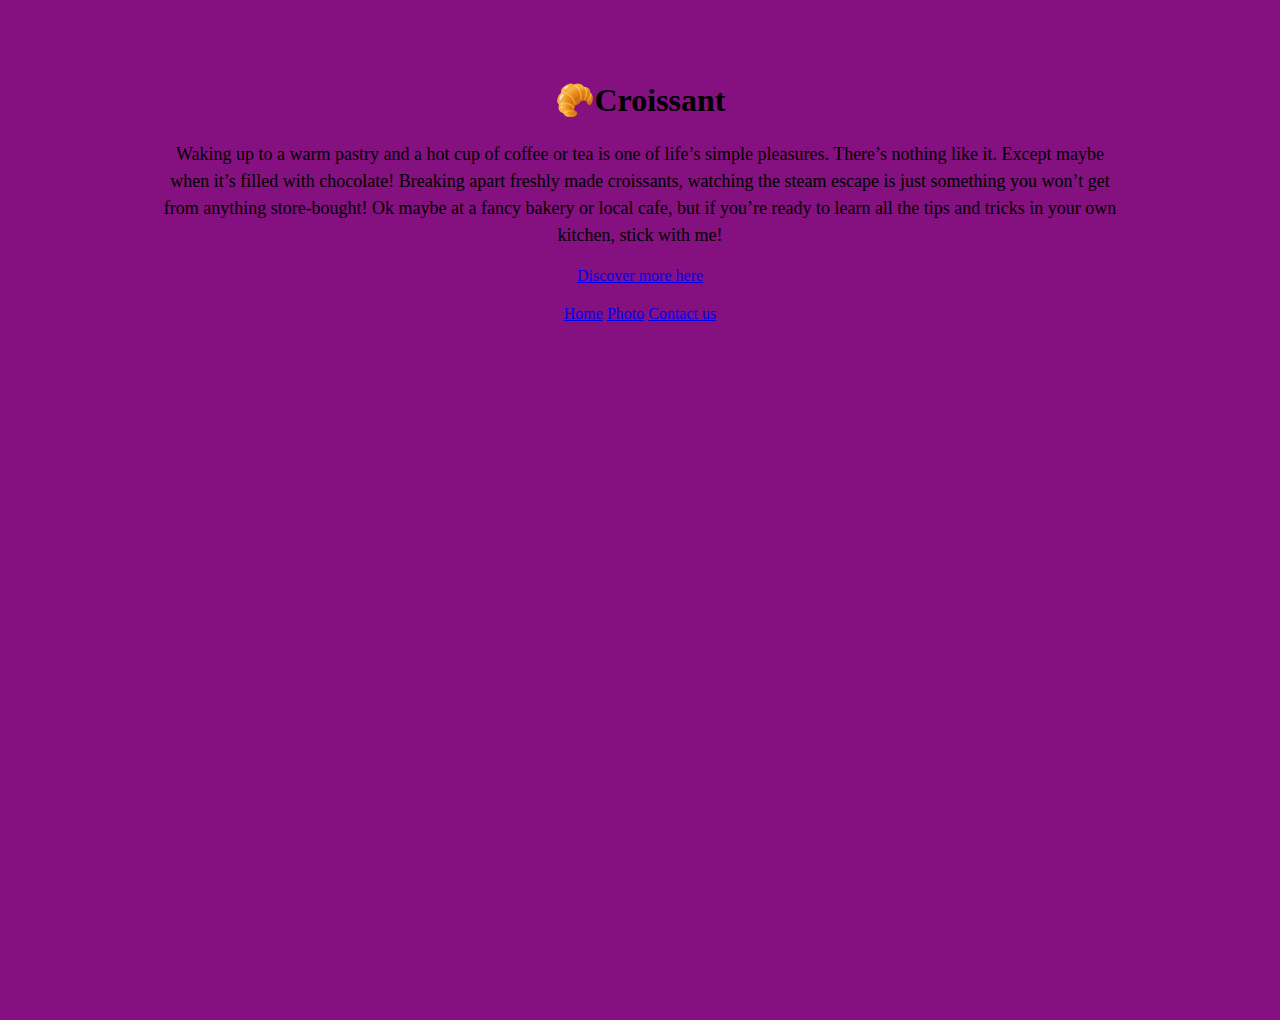
<file: index.html>
<!DOCTYPE html>
<html lang="en">
  <head>
    <meta charset="UTF-8" />
    <meta http-equiv="X-UA-Compatible" content="IE=edge" />
    <meta name="viewport" content="width=device-width, initial-scale=1.0" />
    <title>
      Croissant Easy Recipe and other homemade treats, plus meaning and
      introduction:Breads and Sweets
    </title>
    <link href="/css/styles.css" rel="stylesheet" type="text/css" />
    <meta
      name="description"
      content="Croissant Easy Recipe and other homemade treats, plus meaning and introduction by Breads and Sweets Company"
    />
  </head>
  <body>
    <div class="selection">
      <h1>🥐Croissant</h1>
      <div>
        <p class="index-paragraph">
          Waking up to a warm pastry and a hot cup of coffee or tea is one of
          life’s simple pleasures. There’s nothing like it. Except maybe when
          it’s filled with chocolate! Breaking apart freshly made croissants,
          watching the steam escape is just something you won’t get from
          anything store-bought! Ok maybe at a fancy bakery or local cafe, but
          if you’re ready to learn all the tips and tricks in your own kitchen,
          stick with me!
        </p>
        <a
          href="https://breadsandsweets.com/croissant-recipe/"
          title="Croissant making"
          target="_blank"
          >Discover more here</a
        >
      </div>
    </div>
    <footer>
      <a href="/index.html" title="Home-page">Home</a>
      <a href="/photo.html" title="Croissant photo">Photo</a>
      <a href="/contact.html" title="Contact us">Contact us</a>
    </footer>
  </body>
</html>
</file>
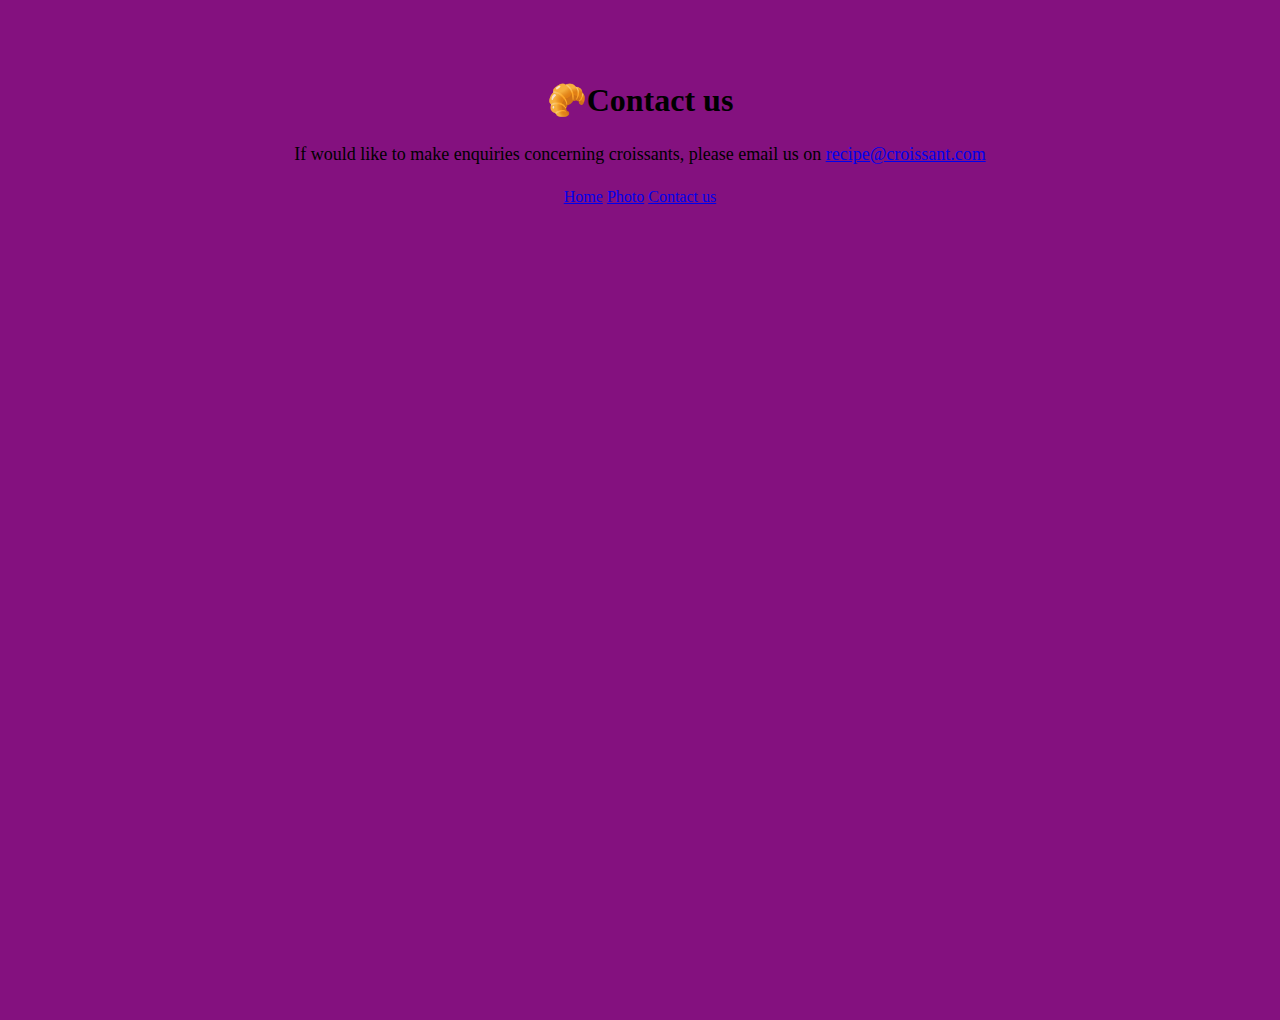
<file: contact.html>
<!DOCTYPE html>
<html lang="en">
  <head>
    <meta charset="UTF-8" />
    <meta http-equiv="X-UA-Compatible" content="IE=edge" />
    <meta name="viewport" content="width=device-width, initial-scale=1.0" />
    <title>
      Contact us on Croissant.com for any more inquiries not answered on this
      page
    </title>
    <link href="/css/styles.css" rel="stylesheet" type="text/css" />
    <meta
      name="description"
      content="Croissant Easy Recipe and other homemade treats, plus meaning and introduction by Breads and Sweets Company"
    />
  </head>
  <body>
    <div class="selection">
      <h1>🥐Contact us</h1>
      <p>
        If would like to make enquiries concerning croissants, please email us
        on
        <a href="mailto:recipe@croissant.com" title="Contact email"
          >recipe@croissant.com
        </a>
      </p>

      <footer>
        <a href="/index.html" title="Home-page">Home</a>
        <a href="/photo.html" title="Croissant photo">Photo</a>
        <a href="/contact.html" title="Contact us">Contact us</a>
      </footer>
    </div>
  </body>
</html>
</file>
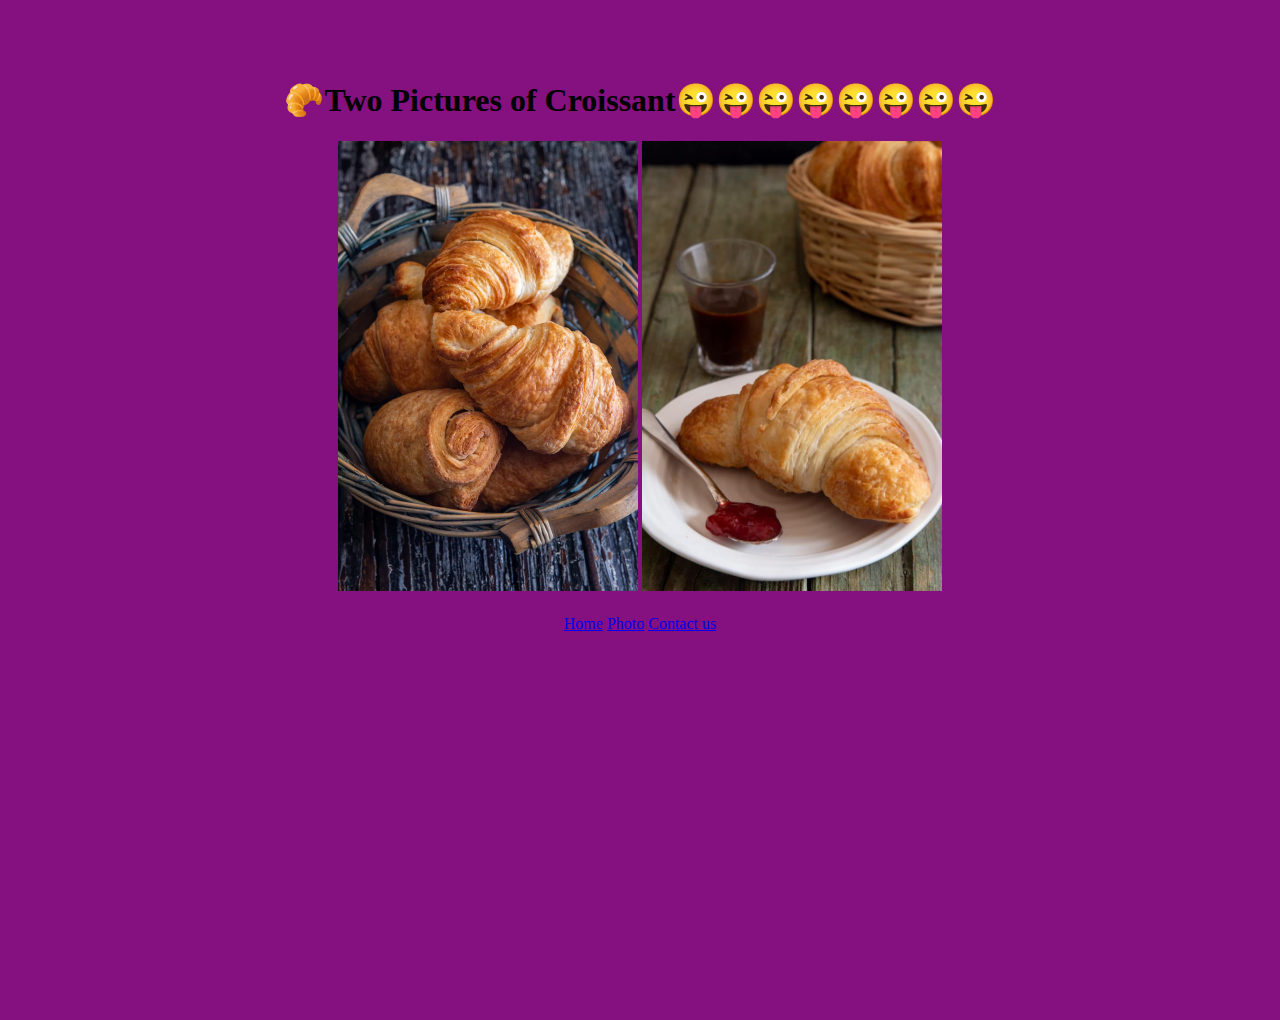
<file: photo.html>
<!DOCTYPE html>
<html lang="en">
  <head>
    <meta charset="UTF-8" />
    <meta http-equiv="X-UA-Compatible" content="IE=edge" />
    <meta name="viewport" content="width=device-width, initial-scale=1.0" />
    <title>The Best Croissant Photos you have seen:Breads and Sweets</title>
    <link href="/css/styles.css" rel="stylesheet" type="text/css" />
    <meta
      name="description"
      content="Croissant Easy Recipe and other homemade treats, plus meaning and introduction by Breads and Sweets Company"
    />
  </head>
  <body>
    <div class="selection">
      <h1>🥐Two Pictures of Croissant😜😜😜😜😜😜😜😜</h1>
      <div>
        <img
          src="/images/croissant-pic-grey.webp"
          alt="Grey Croissant photo"
          title="Grey Croissant picture"
          width="300"
        />
        <img
          src="/images/croissant-pic-white.jpg"
          alt="White Croissant photo"
          title="White Croissant picture"
          width="300"
        />
      </div>
    </div>
    <footer>
      <a href="/index.html" title="Home-page">Home</a>
      <a href="/photo.html" title="Croissant photo">Photo</a>
      <a href="/contact.html" title="Contact us">Contact us</a>
    </footer>
  </body>
</html>
</file>
<file: css/styles.css>
body {
  background: rgb(132, 17, 127);
  min-height: 100vh;
  text-align: center;
  margin: 20px;
  display: block;
  padding: 40px;
}
p {
  line-height: 27px;
  font-size: 18px;
}
footer {
  text-align: center;
  margin-top: 20px;
}
.index-paragraph {
  padding-left: 100px;
  padding-right: 100px;
}
</file>
